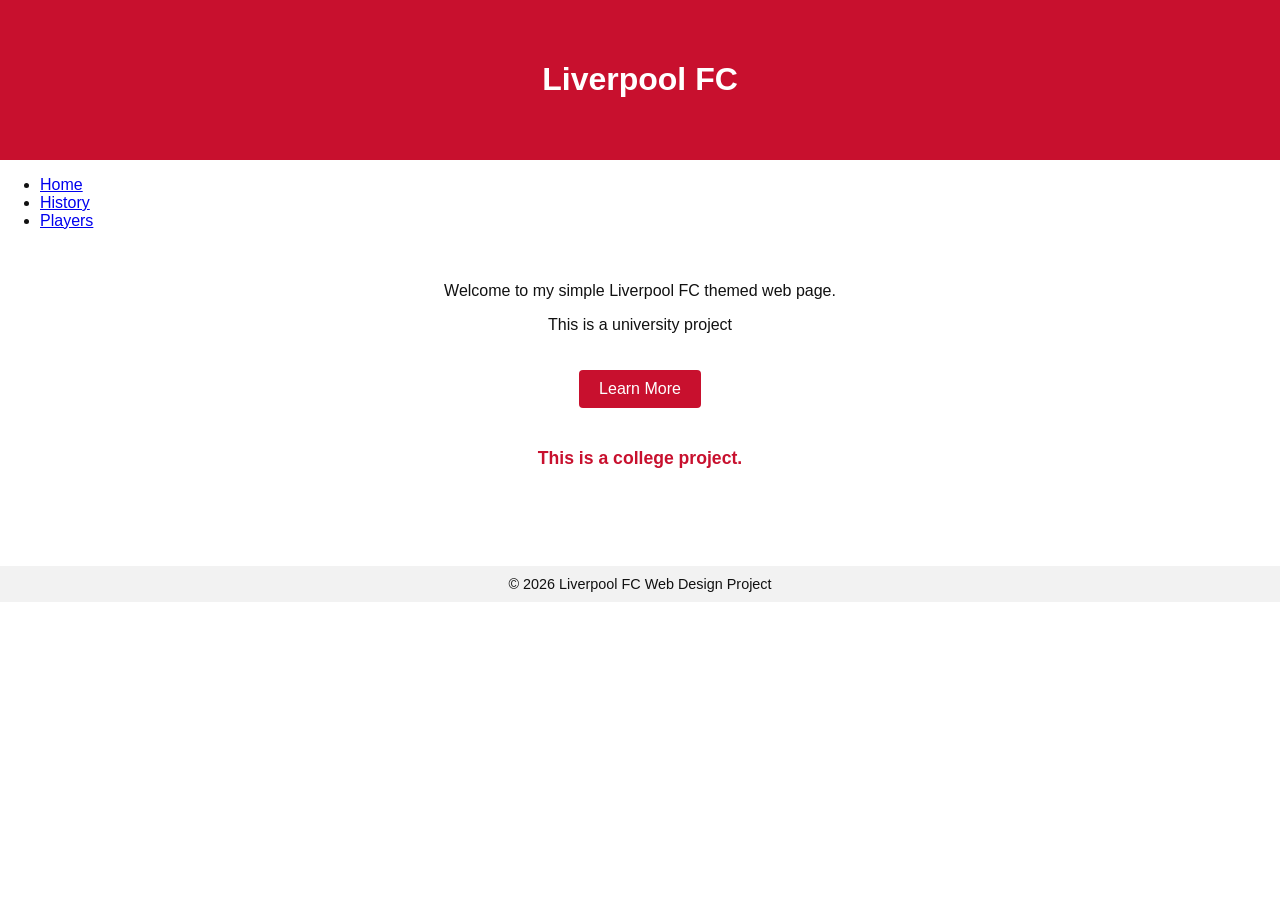
<file: index.html>
<!DOCTYPE html>
<html lang="en">
<head>
    <meta charset="UTF-8">
    <title>Liverpool FC</title>
    <link rel="stylesheet" href="style.css">
</head>
<body>
    <header>
        <h1>Liverpool FC</h1>
    </header>
<nav>
        <ul>
            <li><a href="index.html">Home</a></li>
            <li><a href="history.html">History</a></li>
            <li><a href="players.html">Players</a></li>
     
        </ul>
    </nav>
    <main>
        <p>Welcome to my simple Liverpool FC themed web page.</p>
        <p>This is a university project</p>

        <a href="#" class="btn">Learn More</a>

        <p class="project-note">This is a college project.</p>
    </main>

    <footer>
        &copy; 2026 Liverpool FC Web Design Project
    </footer>
</body>
</html>
</file>
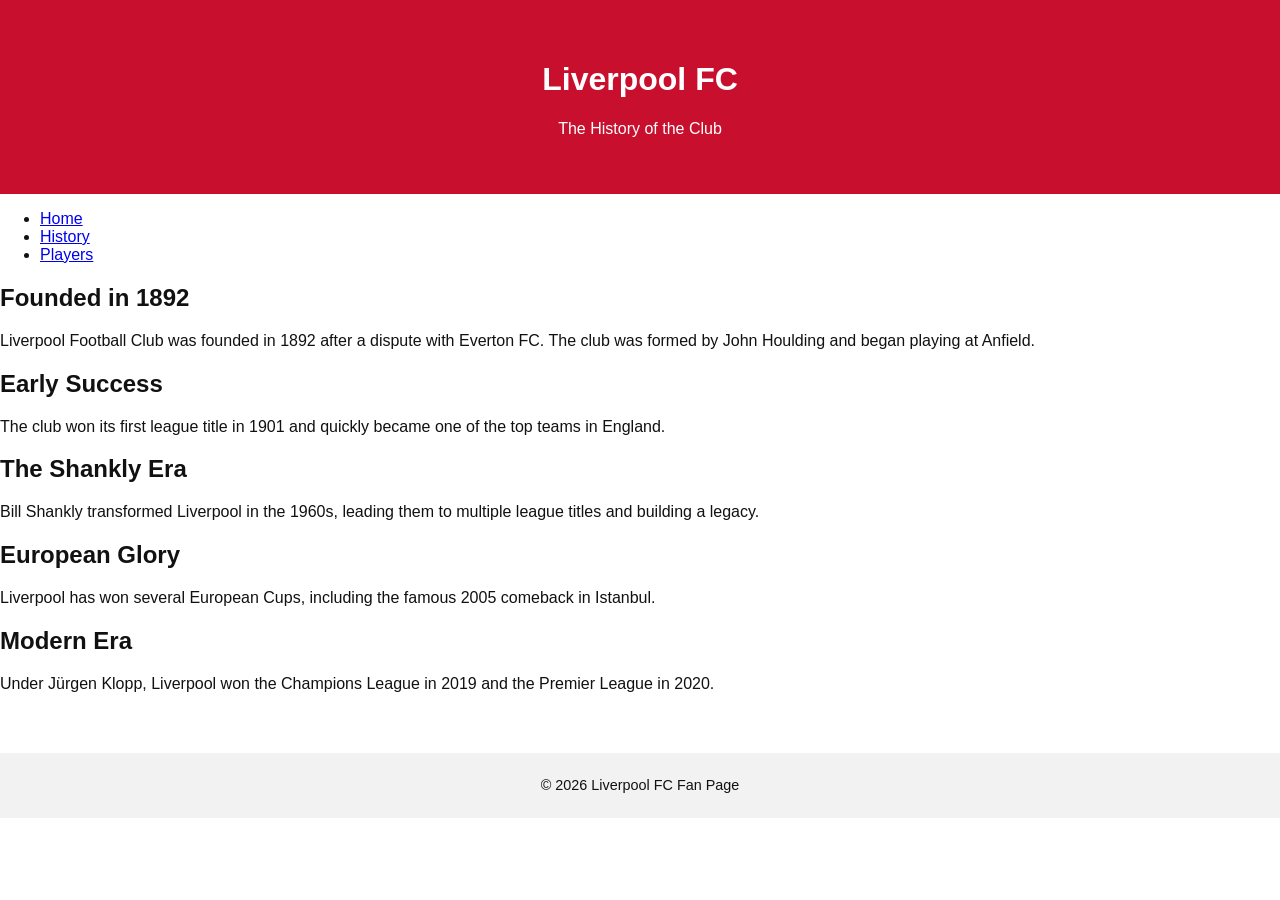
<file: history.html>
<!DOCTYPE html>
<html lang="en">
<head>
    <meta charset="UTF-8">
    <meta name="viewport" content="width=device-width, initial-scale=1.0">
    <title>Liverpool FC - History</title>
    <link rel="stylesheet" href="style.css">
</head>
<body>

<header>
    <h1>Liverpool FC</h1>
    <p>The History of the Club</p>
</header>
<nav>
        <ul>
            <li><a href="index.html">Home</a></li>
            <li><a href="history.html">History</a></li>
            <li><a href="players.html">Players</a></li>
     
        </ul>
    </nav>

<section>
    <h2>Founded in 1892</h2>
    <p>
        Liverpool Football Club was founded in 1892 after a dispute with Everton FC. 
        The club was formed by John Houlding and began playing at Anfield.
    </p>

    <h2>Early Success</h2>
    <p>
        The club won its first league title in 1901 and quickly became one of the top teams in England.
    </p>

    <h2>The Shankly Era</h2>
    <p>
        Bill Shankly transformed Liverpool in the 1960s, leading them to multiple league titles and building a legacy.
    </p>

    <h2>European Glory</h2>
    <p>
        Liverpool has won several European Cups, including the famous 2005 comeback in Istanbul.
    </p>

    <h2>Modern Era</h2>
    <p>
        Under Jürgen Klopp, Liverpool won the Champions League in 2019 and the Premier League in 2020.
    </p>
</section>

<footer>
    <p>&copy; 2026 Liverpool FC Fan Page</p>
</footer>

</body>
</html>
</file>
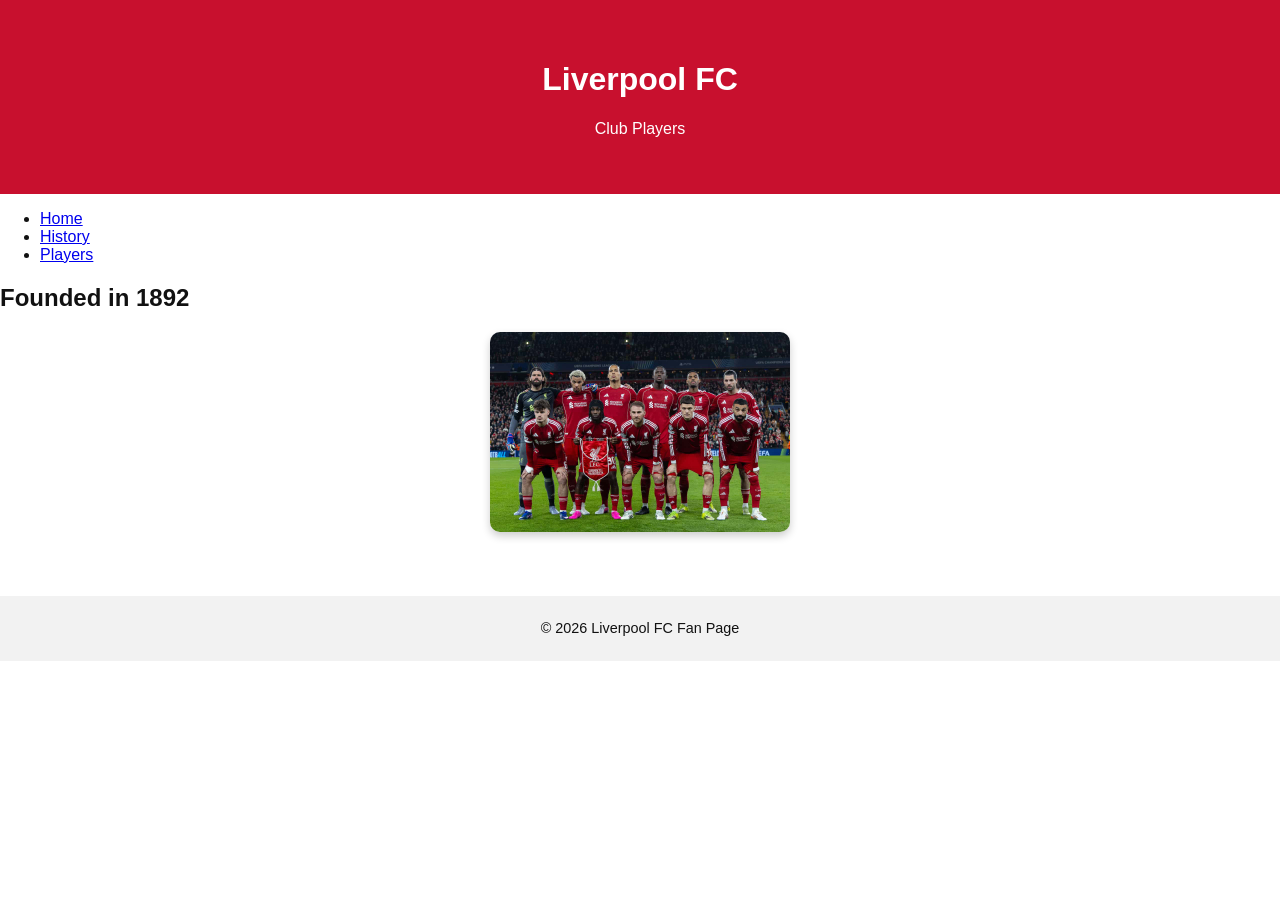
<file: players.html>
<!DOCTYPE html>
<html lang="en">
<head>
    <meta charset="UTF-8">
    <meta name="viewport" content="width=device-width, initial-scale=1.0">
    <title>Liverpool FC - History</title>
    <link rel="stylesheet" href="style.css">
</head>
<body>

<header>
    <h1>Liverpool FC</h1>
    <p>Club Players</p>
</header>
<nav>
        <ul>
            <li><a href="index.html">Home</a></li>
            <li><a href="history.html">History</a></li>
            <li><a href="players.html">Players</a></li>
     
        </ul>
    </nav>

<section>
    <h2>Founded in 1892</h2>

<div class="image-container">
    <img src="images/playersliverpool.jpg" alt="players" class="styled-image">
  </div>

   
</section>

<footer>
    <p>&copy; 2026 Liverpool FC Fan Page</p>
</footer>

</body>
</html>
</file>
<file: style.css>
body {
    margin: 0;
    font-family: Arial, sans-serif;
    background-color: #ffffff;
    color: #111111;
}

header {
    background-color: #c8102e; /* Liverpool red */
    color: #ffffff;
    text-align: center;
    padding: 40px 20px;
}

main {
    padding: 20px;
    text-align: center;
}

.project-note {
    margin-top: 40px;
    font-size: 1.1rem;
    color: #c8102e;
    font-weight: bold;
}

footer {
    margin-top: 60px;
    text-align: center;
    padding: 10px;
    background-color: #f2f2f2;
    font-size: 0.9rem;
}

.btn {
    display: inline-block;
    margin-top: 20px;
    padding: 10px 20px;
    background-color: #c8102e;
    color: #ffffff;
    text-decoration: none;
    border-radius: 4px;
}

.btn:hover {
    background-color: #a10d24;
}
.image-container {
  text-align: center;
  margin-top: 20px;
}

.styled-image {
  width: 300px;
  border-radius: 10px;
  box-shadow: 0 4px 8px rgba(0, 0, 0, 0.2);
}
</file>
